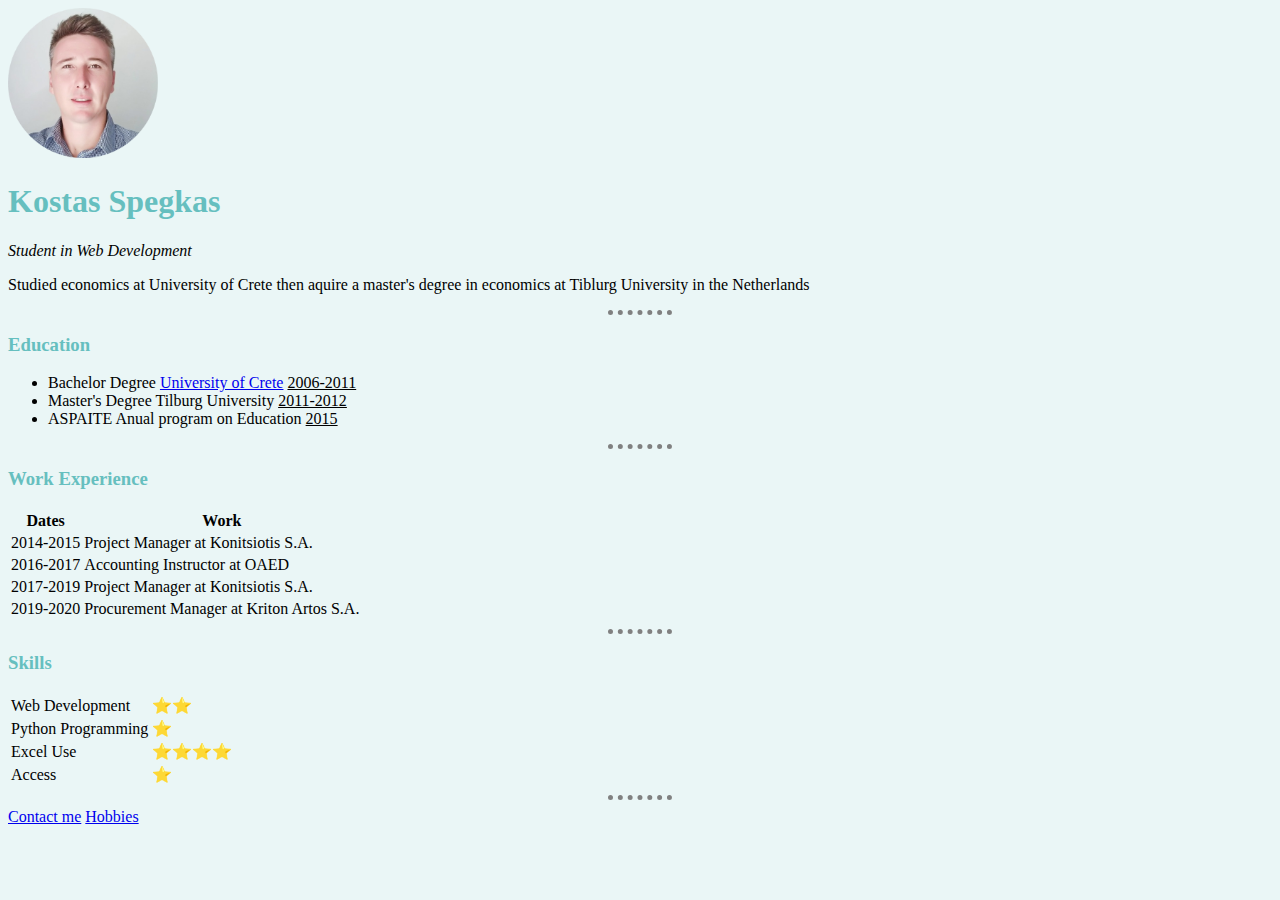
<file: index.html>
<!DOCTYPE html>
<html lang="en" dir="ltr">
  <head>
    <meta charset="utf-8">
    <title>  	&#128420; Kostas' Personal Site</title>
    <link rel="stylesheet" href="css/styles.css">
  </head>
  <body>
    <img src="images/PROFILECIRCLE.png" alt="Kostas' profile image" height="150">
    <h1>Kostas Spegkas</h1>
    <p><em>Student in Web Development </em></p>
    <p>Studied economics at University of Crete then aquire a master's degree in economics at Tiblurg University in the Netherlands</p>
    <hr>
    <h3>Education</h3>
    <p><ul>
      <li>Bachelor Degree <a href="https://en.uoc.gr/" target="_blank">University of Crete</a> <u>2006-2011</u></li>
      <li>Master's Degree Tilburg University <u>2011-2012</u></li>
      <li>ASPAITE Anual program on Education <u>2015</u></li>
    </ul></p>
    <hr>
    <h3>Work Experience</h3>
    <table>
      <thead>
        <tr>
          <th>Dates</th>
          <th>Work</th>
        </tr>
      </thead>
      <tbody>
        <tr>
          <td>2014-2015</td>
          <td>Project Manager at Konitsiotis S.A.</td>
        </tr>
        <tr>
          <td>2016-2017</td>
          <td>Accounting Instructor at OAED</td>
        </tr>
        <tr>
          <td>2017-2019</td>
          <td>Project Manager at Konitsiotis S.A.</td>
        </tr>
        <tr>
          <td>2019-2020</td>
          <td>Procurement Manager at Kriton Artos S.A.</td>
        </tr>
      </tbody>

    </table >
    <hr>
    <h3>Skills</h3>
    <table>
      <tr>
        <td>Web Development</td>
        <td>⭐⭐</td>
      </tr>
      <tr>
        <td>Python Programming</td>
        <td>⭐ </td>
      </tr>
      <tr>
        <td>Excel Use</td>
        <td>⭐⭐⭐⭐</td>
      </tr>
      <tr>
        <td>Access</td>
        <td>⭐</td>
            </tr>
      </table>



    <hr>
      <a href="Contact me.html" target="_blank">Contact me</a>
      <a href="Hobbies.html" target="_blank">Hobbies</a>
  </body>
</html>
</file>
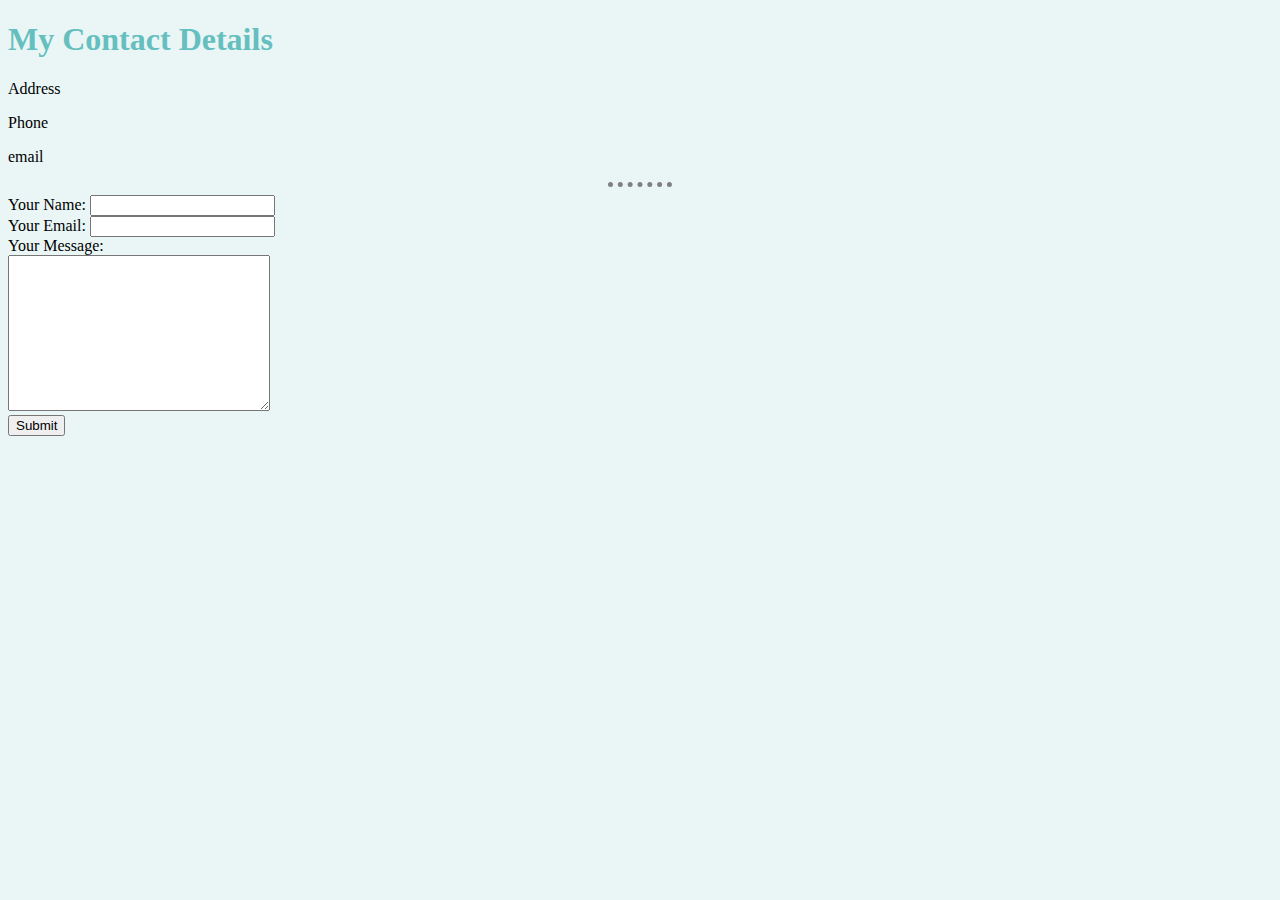
<file: Contact me.html>
<!DOCTYPE html>
<html >
  <head>
    <meta charset="utf-8">
    <title>Contact me</title>
    <link rel="stylesheet" href="css/styles.css">
  </head>
  <body>
    <h1>My Contact Details</h1>
    <p>Address</p>
    <p>Phone</p>
    <p>email</p>
    <hr>
    <form action="mailto:spegask@hotmail.com" method="post" enctype="text/plain">
      <label >Your Name:</label>
      <input type="text" name="yourName" value=""><br>
      <label>Your Email:</label>
      <input type="email" name="yourEmail" ><br>
      <label>Your Message:</label><br>
      <textarea name="yourMessage" rows="10" cols="30"></textarea><br>
      <input type="submit" name="">
    </form>
  </body>
</html>
</file>
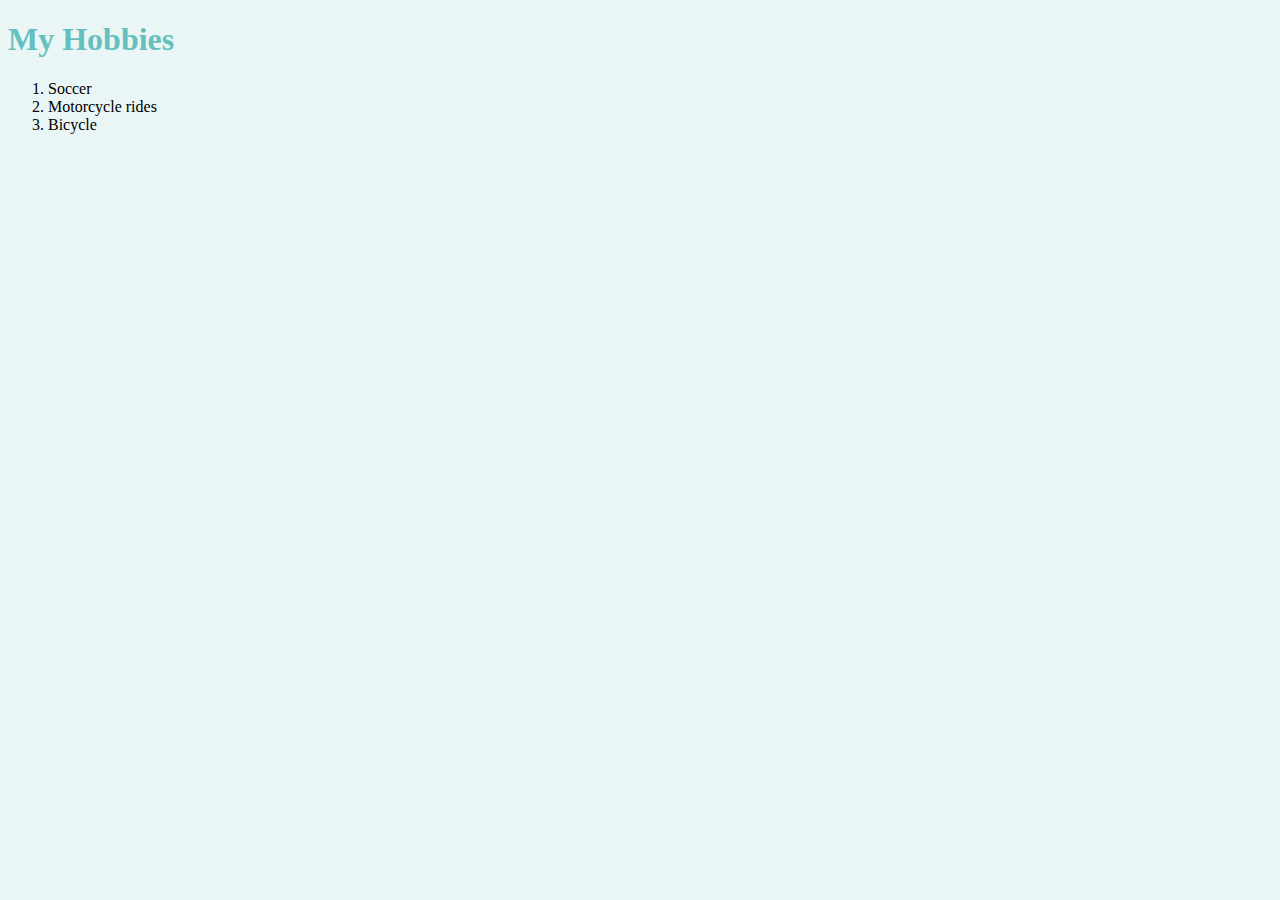
<file: Hobbies.html>
<!DOCTYPE html>
<html lang="en" dir="ltr">
  <head>
    <meta charset="utf-8">
    <title>My Hobbies</title>
    <link rel="stylesheet" href="css/styles.css">
  </head>
  <body>
  <h1>My Hobbies</h1>
  <ol>
    <li>Soccer</li>
    <li>Motorcycle rides</li>
    <li>Bicycle</li>
  </ol>
  </body>
</html>
</file>
<file: css/styles.css>
body{
  background-color: #eaf6f6;
}
hr {
  border-style: dotted none none none;
  border-width: 5px;
  border-color: grey;
  width: 5%;
}
h1 {
  color: #66bfbf;
}
h3 {
  color: #66bfbf;
}
</file>
